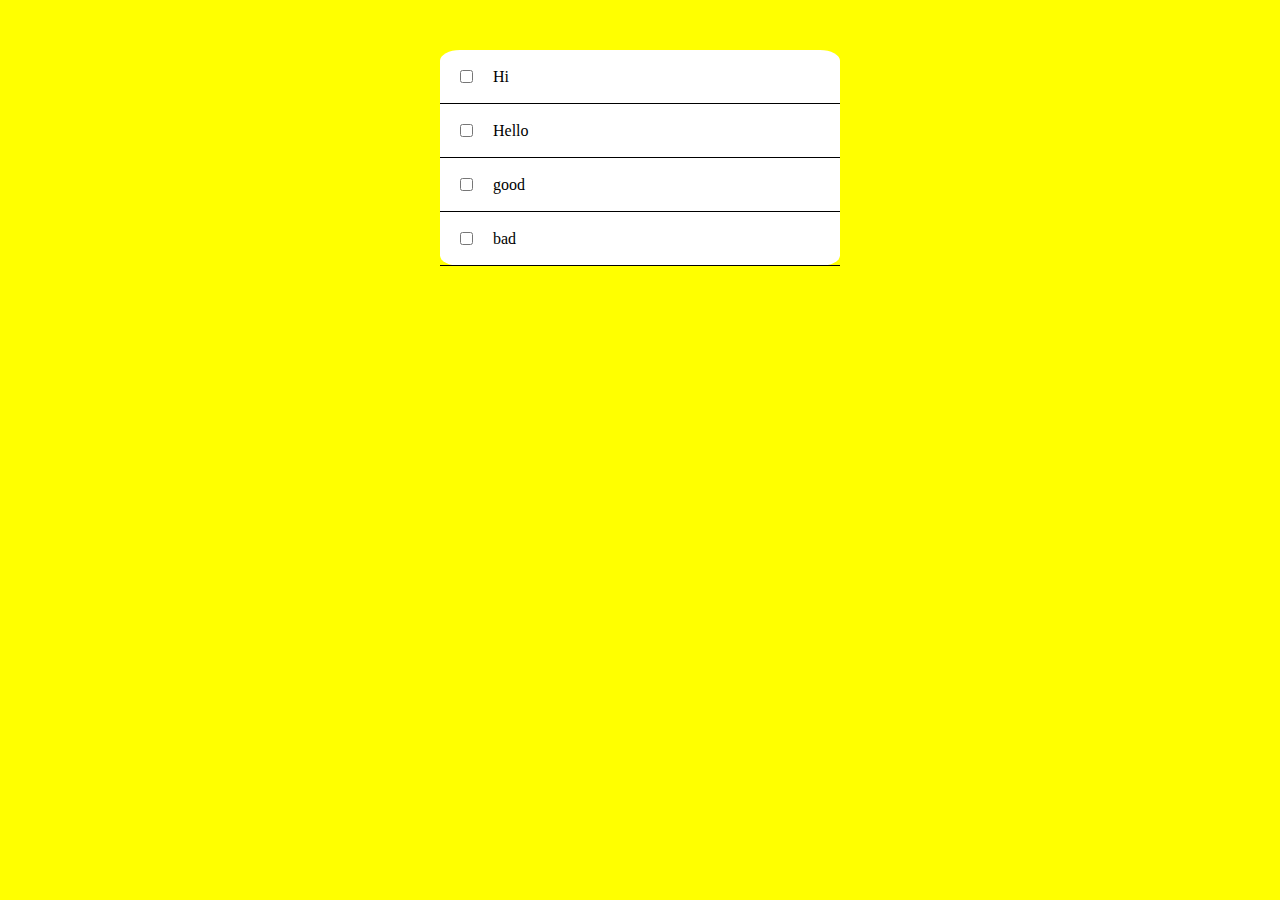
<file: index.html>
<html>

<head>
    <link rel="stylesheet" type="text/css" href="checkbox.css">
</head>

<body>
    <div class="inbox">
        <div class="item">
            <input type="checkbox">
            <label>Hi</label>
        </div>
        <div class="item">
            <input type="checkbox">
            <label>Hello</label>
        </div>
        <div class="item">
            <input type="checkbox">
            <label>good</label>
        </div>
        <div class="item">
            <input type="checkbox">
            <label>bad</label>
        </div>
    </div>
    <script src="checkbox.js"></script>
</body>

</html>
</file>
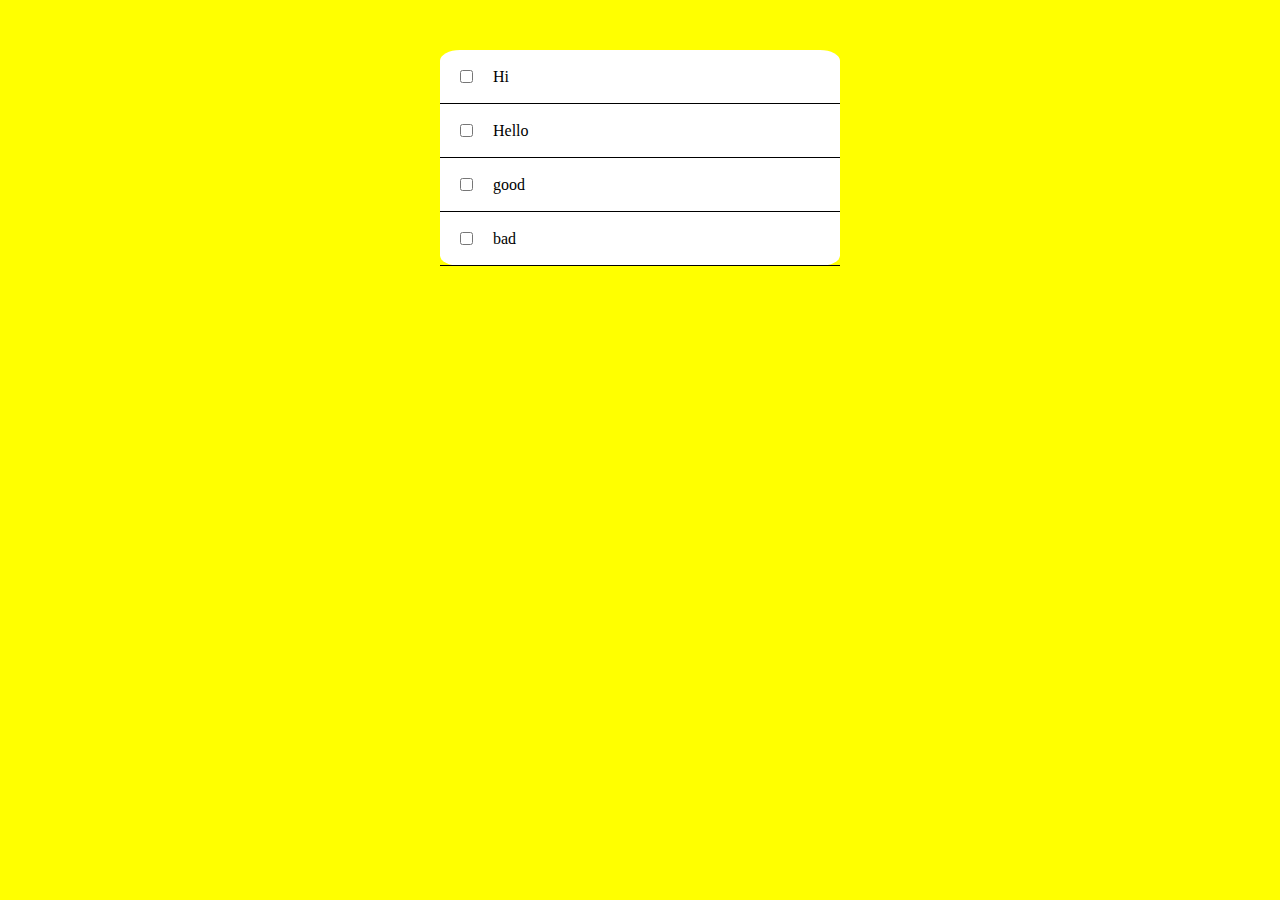
<file: checkbox.html>
<html>

<head>
    <link rel="stylesheet" type="text/css" href="checkbox.css">
</head>

<body>
    <div class="inbox">
        <div class="item">
            <input type="checkbox">
            <label>Hi</label>
        </div>
        <div class="item">
            <input type="checkbox">
            <label>Hello</label>
        </div>
        <div class="item">
            <input type="checkbox">
            <label>good</label>
        </div>
        <div class="item">
            <input type="checkbox">
            <label>bad</label>
        </div>
    </div>
    <script src="checkbox.js"></script>
</body>

</html>
</file>
<file: checkbox.css>
body{
    background-color: yellow;
}
.inbox{
    max-width: 400px;
    background: white;
    border-radius: 5%;
    margin: 50px auto;
}
.item{
    display: flex;
    align-items: center;
    border-bottom: 1px solid black;
}
input:checked + label{
    text-decoration: line-through;
}
input[type="checkbox"]{
    margin: 20px;
}
</file>
